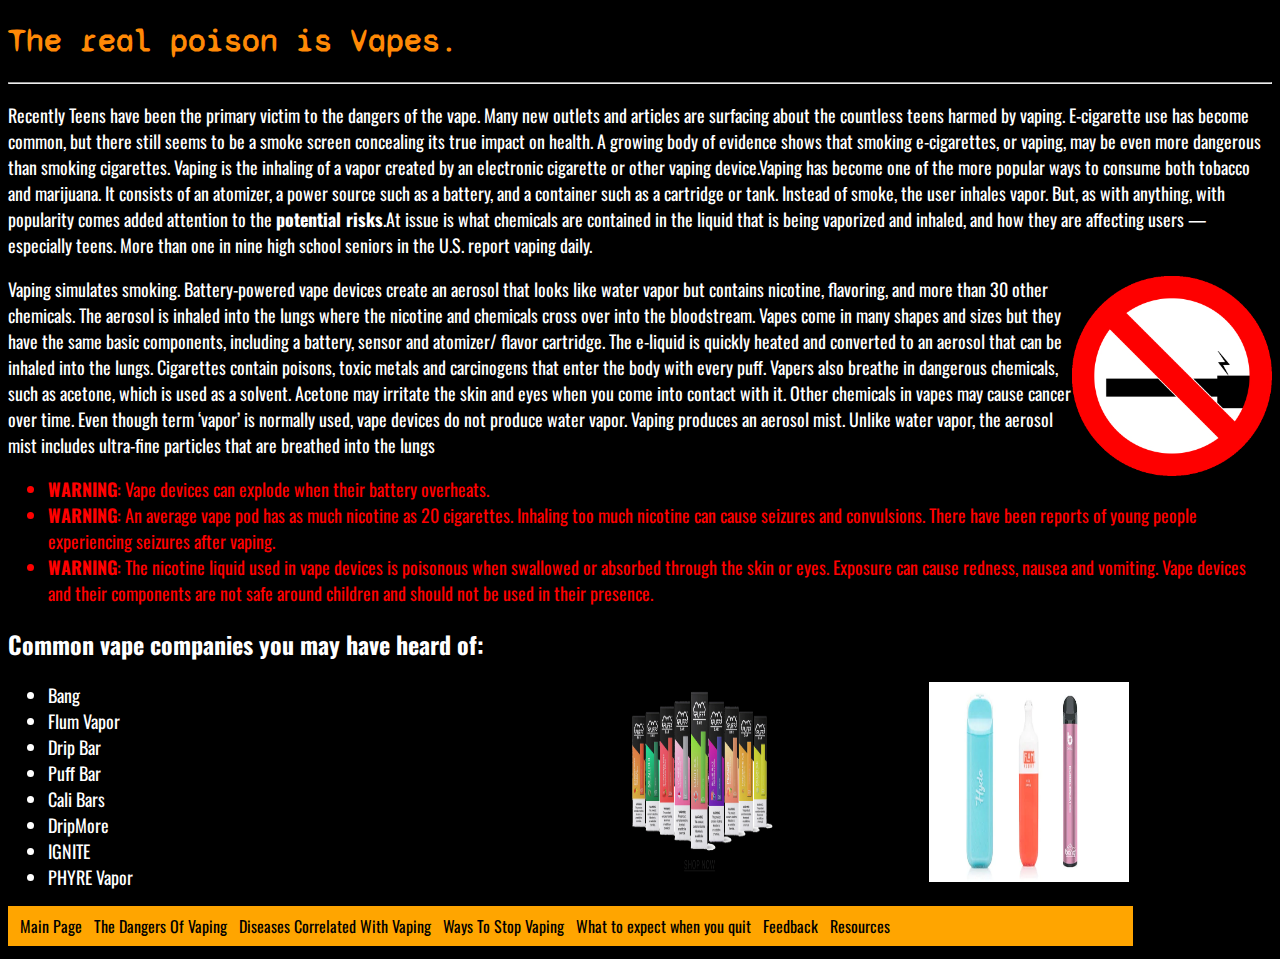
<file: index.html>
<!DOCTYPE html>
<html lang="en">
<head>
    <meta charset="UTF-8">
    <meta http-equiv="X-UA-Compatible" content="IE=edge">
    <meta name="viewport" content="width=device-width, initial-scale=1.0">
    <meta name="Carlos Rodriguez" content="Teens vaping and the risks assiciated with it">
    <meta name="keywords" content="Vape, Health, Addiction, Nicotine, Risks, Poison, Dangers, E cigarette ">
    <meta http-equiv="refresh" content="30">
    <link rel="stylesheet" href="style.css"/>
    <title>Stop Vaping Teens</title>
</head>
<body>
    <h1>The real poison is Vapes.</h1>
    <hr>
    <p> Recently Teens have been the primary victim to the dangers of the vape. Many new outlets and articles are surfacing about the countless teens harmed by vaping. E-cigarette use has become common, but there still seems to be a smoke screen concealing its true impact on health. A growing body of evidence shows that smoking e-cigarettes, or vaping, may be even more dangerous than smoking cigarettes.
     Vaping is the inhaling of a vapor created by an electronic cigarette or other vaping device.Vaping has become one of the more popular ways to consume both tobacco and marijuana. It consists of an atomizer, a power source such as a battery, and a container such as a cartridge or tank. Instead of smoke, the user inhales vapor. But, as with anything, with popularity comes added attention to the <strong>potential risks</strong>.At issue is what chemicals are contained in the liquid that is being vaporized and inhaled, and how they are affecting users — especially teens. More than one in nine high school seniors in the U.S. report vaping daily.

    </p>
    <picture>
        <source media="(min-width:465px)" srcset="Optimized-No_Vaping_.jpg">
        <img id= "noVapes" class="float-right" src="No_Vaping_.jpg"alt= "Say no to vaping"width="200"height="200" >
    
    </picture>
    <p>
        Vaping simulates smoking. Battery-powered vape devices create an aerosol that looks like water vapor but contains nicotine, flavoring, and more than 30 other chemicals. The aerosol is inhaled into the lungs where the nicotine and chemicals cross over into the bloodstream.
        Vapes come in many shapes and sizes but they have the same basic components, including a battery, sensor and atomizer/ flavor cartridge. The e-liquid is quickly heated and converted to an aerosol that can be inhaled into the lungs.
        Cigarettes contain poisons, toxic metals and carcinogens that enter the body with every puff. Vapers also breathe in dangerous chemicals, such as acetone, which is used as a solvent. Acetone may irritate the skin and eyes when you come into contact with it. Other chemicals in vapes may cause cancer over time.
        Even though term ‘vapor’ is normally used, vape devices do not produce water vapor. Vaping produces an aerosol mist. Unlike water vapor, the aerosol mist includes ultra-fine particles that are breathed into the lungs
    </p>
    

    <ul id="Indexlist">
        <li> <b>WARNING</b>: Vape devices can explode when their battery overheats. </li>
            
        <li><b>WARNING</b>: An average vape pod has as much nicotine as 20 cigarettes. Inhaling too much nicotine can cause seizures and convulsions. There have been reports of young people experiencing seizures after vaping.</li>

        <li><b>WARNING</b>: The nicotine liquid used in vape devices is poisonous when swallowed or absorbed through the skin or eyes. Exposure can cause redness, nausea and vomiting. Vape devices and their components are not safe around children and should not be used in their presence.</li>
    </ul>
    
    <h2>Common vape companies you may have heard of: </h2>
    <img id= "vapeBrands" class="float-right" src="Top_Disposable_Vapes.jpg"alt= "Common vapes brands"width="200"height="200" >
    <img id= "PuffBar" class="float-right" src="Puff_bar_.jpg"alt= "Puff Bar"width="200"height="200"  >
    <ul>
        <li>Bang</li>
        <li>Flum Vapor</li>
        <li>Drip Bar</li>
        <li>Puff Bar</li>
        <li>Cali Bars</li>
        <li>DripMore</li>
        <li>IGNITE</li>
        <li>PHYRE Vapor</li>

    </ul>
    
    <iframe frameborder="0" height= "40" width="89%"src="navigation.html"></iframe>

</body>
</html>
</file>
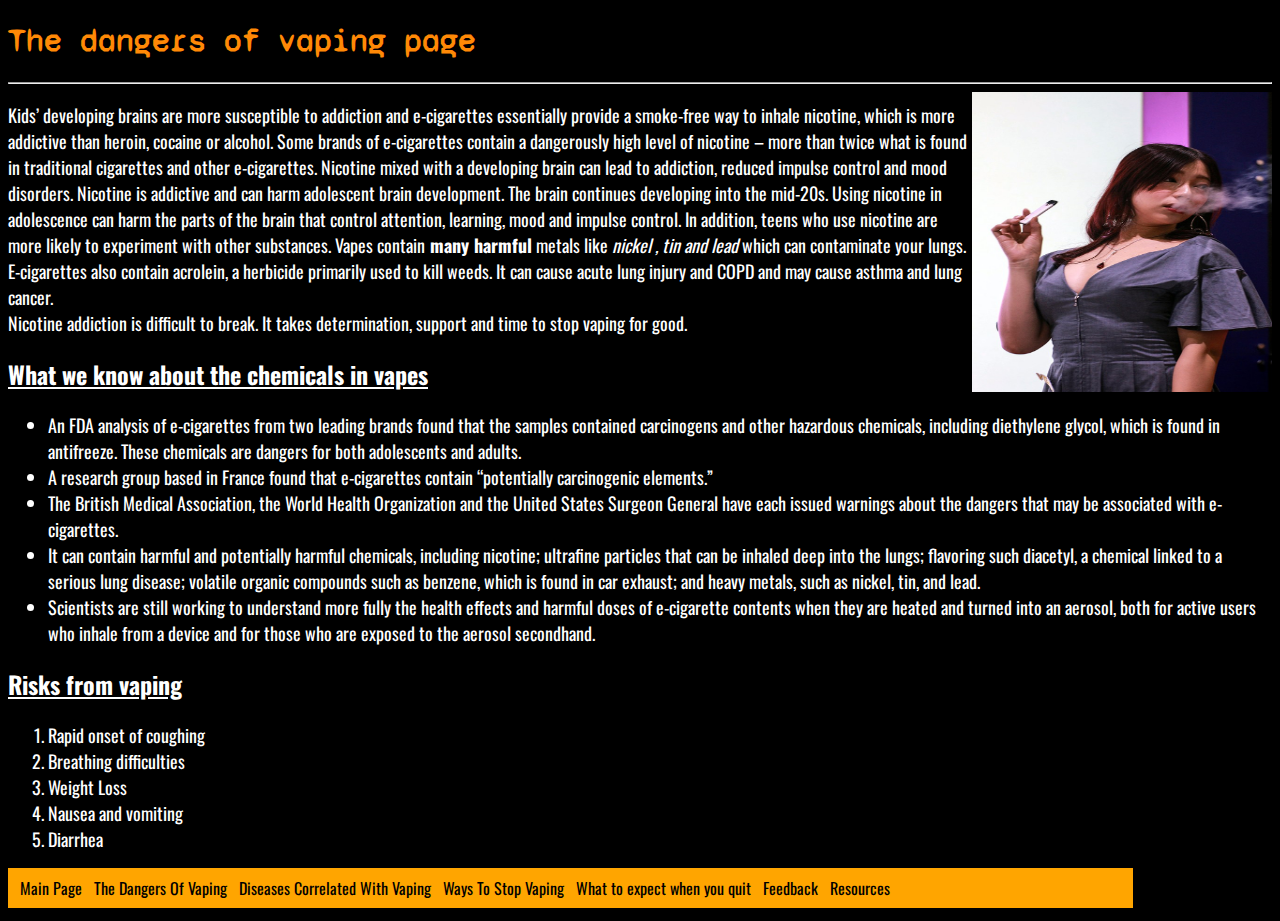
<file: dangers.html>
<!DOCTYPE html>
<html lang="en">
<head>
    <meta charset="UTF-8">
    <meta http-equiv="X-UA-Compatible" content="IE=edge">
    <meta name="viewport" content="width=device-width, initial-scale=1.0">
    <meta name="Carlos Rodriguez" content="Teens vaping and the risks assiciated with it">
    <meta name="keywords" content="Vape, Teens, Mood disorders, Nicotine, Risks, diethylene glycol, Dangers, ">
    <meta http-equiv="refresh" content="30">
    <link rel="stylesheet" href="style.css"/>
    <title>Stop Vaping Teens</title>
</head>
<body>
    <h1>The dangers of vaping page</h1>
    <hr>
    <picture>
        <source media="(min-width:465px)" srcset="teenVaping.jpg">

        <img class="float-right" src="teenVaping.jpg" alt="A young girl vaping"width="300"height="300">
    </picture>
    <p>Kids’ developing brains are more susceptible to addiction and e-cigarettes essentially provide a smoke-free way to inhale nicotine, which is more addictive than heroin, cocaine or alcohol. Some brands of e-cigarettes contain a dangerously high level of nicotine – more than twice what is found in traditional cigarettes and other e-cigarettes. Nicotine mixed with a developing brain can lead to addiction, reduced impulse control and mood disorders. 
        Nicotine is addictive and can harm adolescent brain development. The brain continues developing into the mid-20s. Using nicotine in adolescence can harm the parts of the brain that control  attention, learning, mood and impulse control. In addition, teens who use nicotine are more likely to experiment with other substances.  Vapes contain<strong> many harmful</strong> metals like <i>nickel , tin and lead</i> which can contaminate your lungs.<br>E-cigarettes also contain acrolein, a herbicide primarily used to kill weeds. It can cause acute lung injury and COPD and may cause asthma and lung cancer.<br>
       
        Nicotine addiction is difficult to break. It takes determination, support and time to stop vaping for good. 
    </p>
    <h2><u>What we know about the chemicals in vapes</u></h2>
    <ul>
        <li>An FDA analysis of e-cigarettes from two leading brands found that the samples contained carcinogens and other hazardous chemicals, including diethylene glycol, which is found in antifreeze. These chemicals are dangers for both adolescents and adults.</li>
        <li>A research group based in France found that e-cigarettes contain “potentially carcinogenic elements.”</li>
        <li>The British Medical Association, the World Health Organization and the United States Surgeon General have each issued warnings about the dangers that may be associated with e-cigarettes.</li>
        <li>It can contain harmful and potentially harmful chemicals, including nicotine; ultrafine particles that can be inhaled deep into the lungs; flavoring such diacetyl, a chemical linked to a serious lung disease; volatile organic compounds such as benzene, which is found in car exhaust; and heavy metals, such as nickel, tin, and lead. </li>
        <li>Scientists are still working to understand more fully the health effects and harmful doses of e-cigarette contents when they are heated and turned into an aerosol, both for active users who inhale from a device and for those who are exposed to the aerosol secondhand.</li>
  

    </ul>
   
    <h2><u>Risks from vaping</u></h2>
    <ol>
        <li>Rapid onset of coughing</li>
        <li>Breathing difficulties</li>
        <li>Weight Loss</li>
        <li>Nausea and vomiting</li>
        <li>Diarrhea</li>
    </ol>
    <iframe frameborder="0" height= "40" src="navigation.html" width="89%"></iframe>
</body>
</html>
</file>
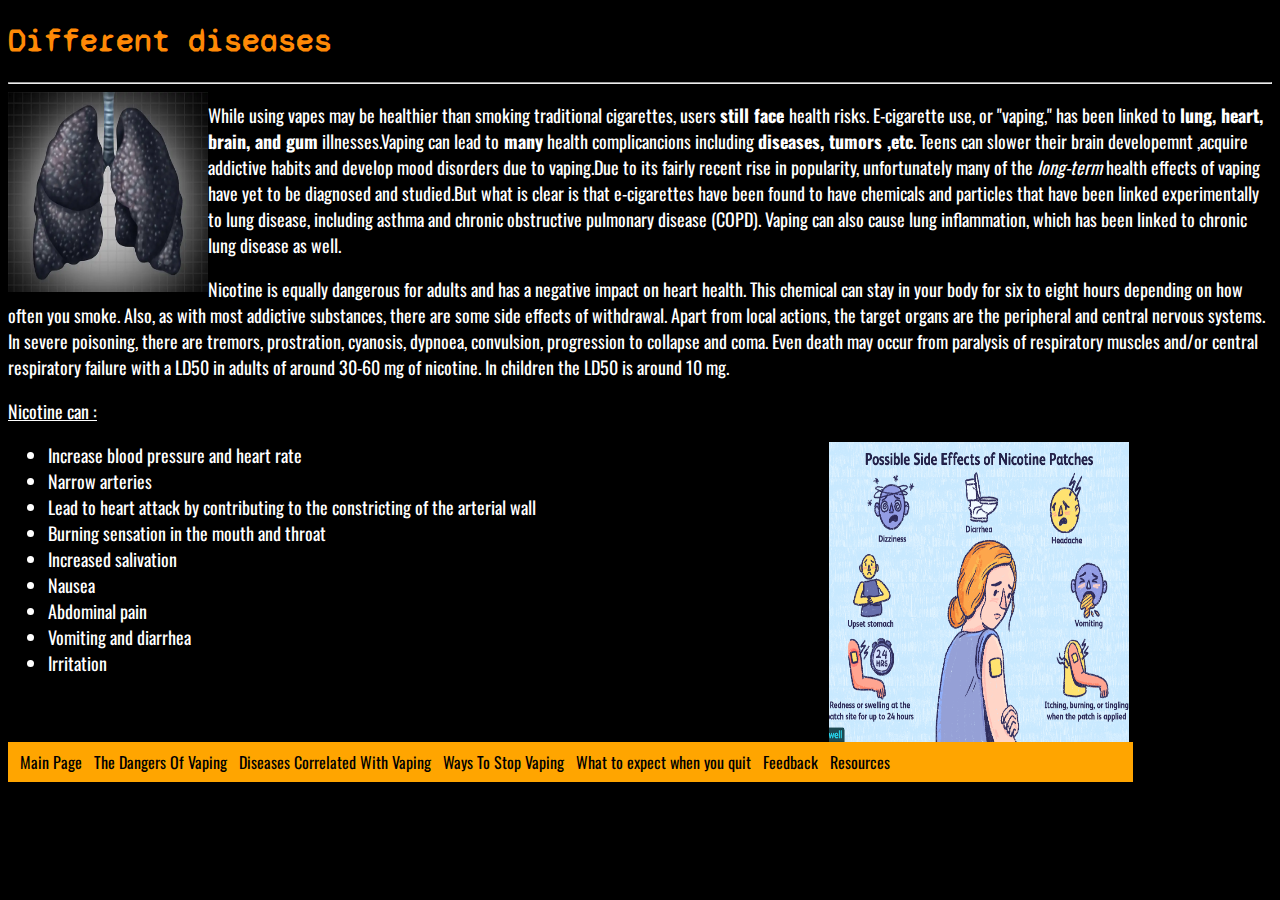
<file: dangers2.html>
<!DOCTYPE html>
<html lang="en">
<head>
    <meta charset="UTF-8">
    <meta http-equiv="X-UA-Compatible" content="IE=edge">
    <meta name="viewport" content="width=device-width, initial-scale=1.0">
    <meta name="Carlos Rodriguez" content="Teens vaping and the risks assiciated with it">
    <meta name="keywords" content="Health Risks, Teens, Impact, Nicotine, Heart Health, Stress, Dangers, Illnesses ">
    <meta http-equiv="refresh" content="30">
    <link rel="stylesheet" href="style.css"/>
    <title>Stop Vaping Teens</title>

</head>
<body>
    <h1>Different diseases </h1>
    <hr>
    <img id= "blackLungs" class="float-left" src="blackLungs.jpg"alt= "Black Lungs due to smoking"width="200"height="200" >
    <p> While using vapes may be healthier than smoking traditional cigarettes, users <b>still face </b>health risks. E-cigarette use, or "vaping," has been linked to <b>lung, heart, brain, and gum</b> illnesses.Vaping can lead to<b> many</b> health complicancions including <strong>diseases, tumors ,etc</strong>. Teens can slower their brain developemnt ,acquire addictive habits and develop mood disorders due to vaping.Due to its fairly recent rise in popularity, unfortunately many of the <em>long-term </em>health effects of vaping have yet to be diagnosed and studied.But what is clear is that e-cigarettes have been found to have chemicals and particles that have been linked experimentally to lung disease, including asthma and chronic obstructive pulmonary disease (COPD). Vaping can also cause lung inflammation, which has been linked to chronic lung disease as well.</p>
    <p> Nicotine is equally dangerous for adults and has a negative impact on heart health. This chemical can stay in your body for six to eight hours depending on how often you smoke. Also, as with most addictive substances, there are some side effects of withdrawal. Apart from local actions, the target organs are the peripheral and central nervous systems. In severe poisoning, there are tremors, prostration, cyanosis, dypnoea, convulsion, progression to collapse and coma. Even death may occur from paralysis of respiratory muscles and/or central respiratory failure with a LD50 in adults of around 30-60 mg of nicotine. In children the LD50 is around 10 mg.</p>
    <p><u> Nicotine can : </u></p>
    <img id= "nicotineAddiction" class="float-right" src="the-nicotine-patch.jpg"alt= "Nictone withdrawal symtonms "width="300"height="300" >
    <ul>
        <li>Increase blood pressure and heart rate</li>
        <li>Narrow arteries </li>
        <li>Lead to heart attack by contributing to the constricting of the arterial wall</li>
        <li>Burning sensation in the mouth and throat</li>
        <li>Increased salivation</li>
        <li>Nausea</li>
        <li>Abdominal pain</li>
        <li>Vomiting and diarrhea</li>
        <li>Irritation</li>
    </ul>
    <iframe frameborder="0" height= "40" width="89%"src="navigation.html"></iframe>
    
</body>
</html>
</file>
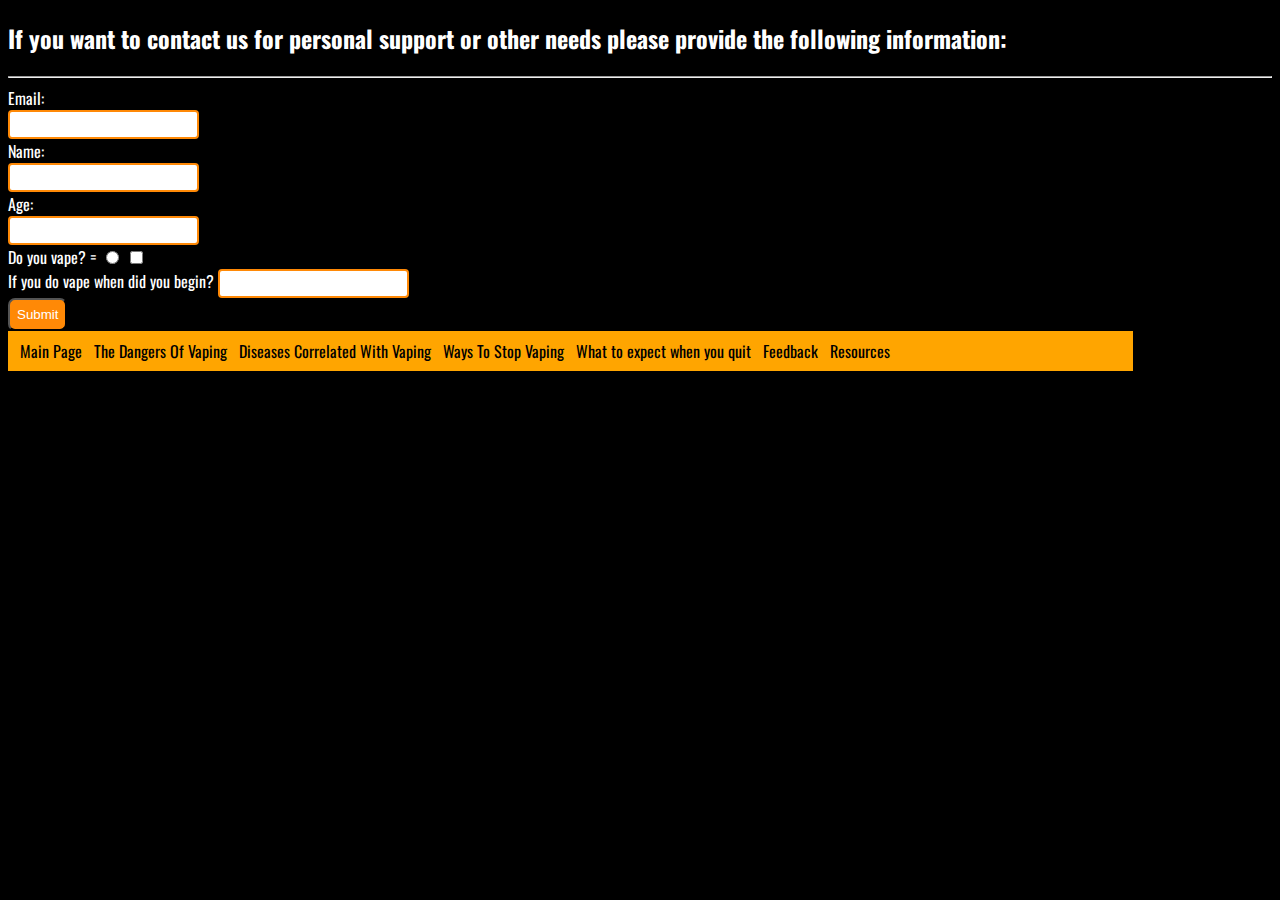
<file: feedback.html>
<!DOCTYPE html>
<html lang="en">
<head>
    <meta charset="UTF-8">
    <meta http-equiv="X-UA-Compatible" content="IE=edge">
    <meta name="viewport" content="width=device-width, initial-scale=1.0">
    <meta name="Carlos Rodriguez" content="Teens vaping and the risks assiciated with it">
    <meta name="keywords" content="Vape, Teens, Addiction, Nicotine, Risks, Stress, Dangers, ">
    <meta http-equiv="refresh" content="30">
    <link rel="stylesheet" href="style.css"/>
    <title>Stop Vaping Teens</title>

</head>
<body>
    <h2>If you  want to contact us for personal support or other needs please provide  the following information: </h2>
    <hr>
    <form action="https://us-central1-steam-center-app-dev.cloudfunctions.net/formToEmail"
    method="post">
        <label for="Email">Email:</label><br>
        <input type="text" id="Email" name="Email"><br>
        <label for="name">Name:</label><br>
        <input type="text" id="name" name="name"><br>
        <label for="Age">Age: </label><br>
        <input type="text" id="Age" name="Age"><br>
        <label for="VapeYes">Do you vape? </label>=
        <input type="radio" id="VapeYes" name="VapeYes"> <input type="checkbox" id="VapeNo" name="VapeNo"><br>
        <label for="Time">If you do vape when did you begin?</label>
        <input type="text" id="Time" name="Time"><br>
        <input type="submit" >
        <input name="send-to" value="crodriguez@brooklynsteamcenter.org" hidden>
      </form>
      <iframe frameborder="0" height= "40" width="89%" src="navigation.html"></iframe>
</body>
</html>
</file>
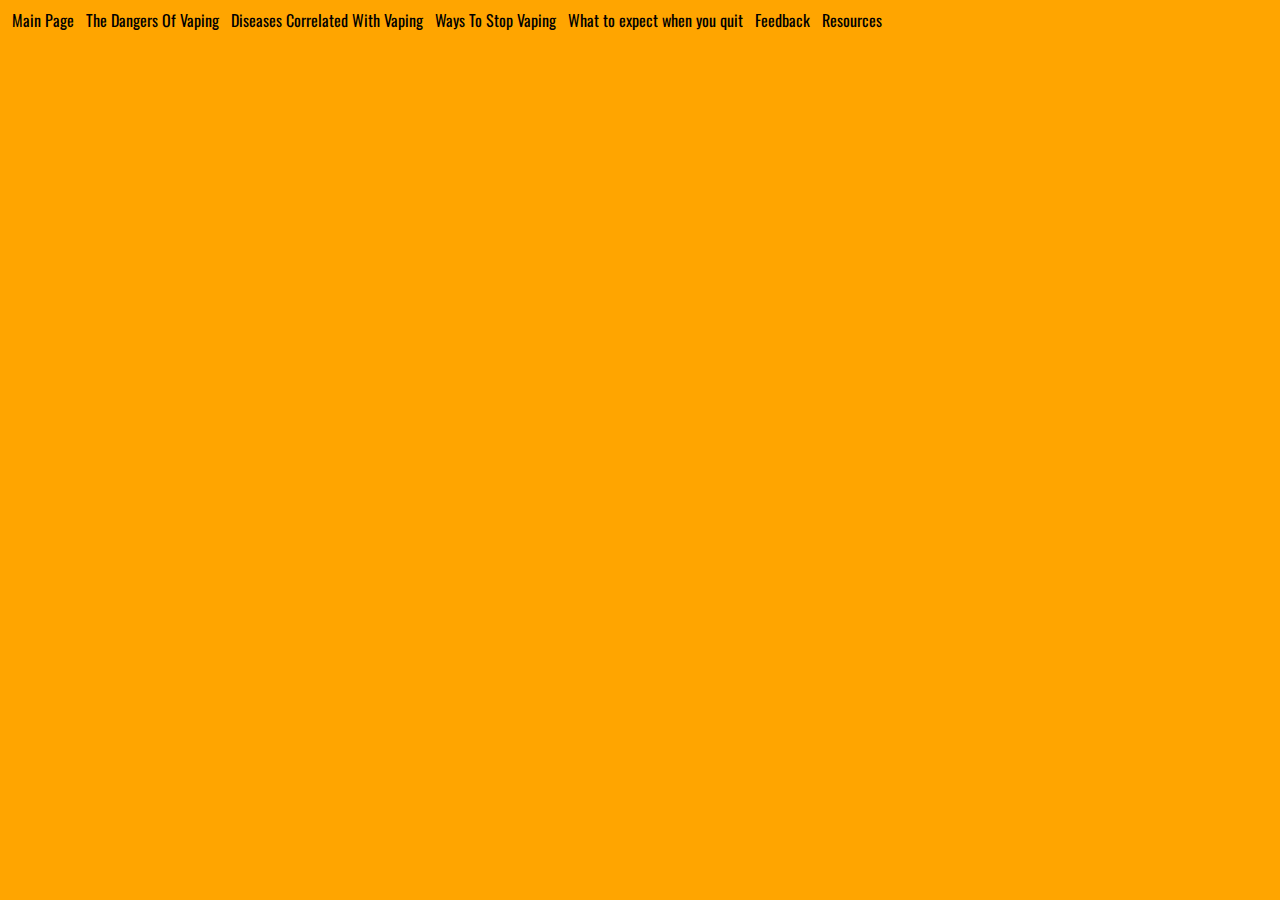
<file: navigation.html>
<!DOCTYPE html>
<html lang="en">
<head>
    <meta charset="UTF-8">
    <meta http-equiv="X-UA-Compatible" content="IE=edge">
    <meta name="viewport" content="width=device-width, initial-scale=1.0">
    <link rel="stylesheet" href="style.css"/>
    <title>Document</title>
    <style>
        body{
            background-color:orange;

        }
        a{
            padding: 4px;
            color: #000;
            text-decoration: none;
        }
        a:visited{ color:red

        }
        a:hover{
            text-decoration: underline;
            color:whitesmoke
        }
    </style>
</head>
<body>
    <a href="index.html" target="_parent">Main Page</a>
    <a href="dangers.html" target="_parent" >The Dangers Of Vaping</a>
    <a href="dangers2.html" target="_parent" >Diseases Correlated With Vaping</a>
    <a href="stop.html" target="_parent" >Ways To Stop Vaping</a>
    <a href="stop2.html" target="_parent" >What to expect when you quit </a>
    <a href="feedback.html"  target="_parent">Feedback</a>
    <a href="resources.html" target="_parent">Resources</a>
</body>
</html>
</file>
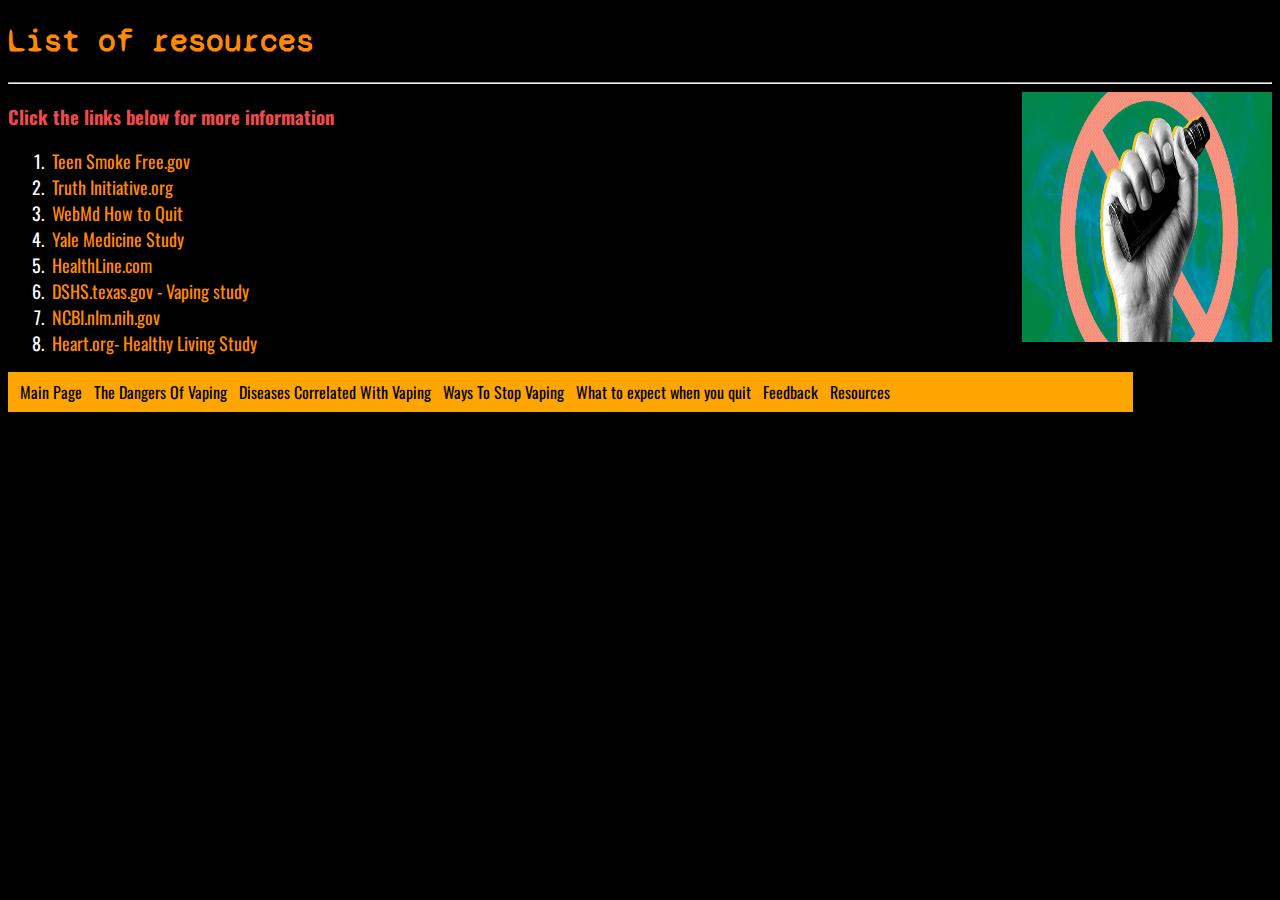
<file: resources.html>
<!DOCTYPE html>
<html lang="en">
<head>
    <meta charset="UTF-8">
    <meta http-equiv="X-UA-Compatible" content="IE=edge">
    <meta name="viewport" content="width=device-width, initial-scale=1.0">
    <link rel="stylesheet" href="style.css"/>
    <title>Document</title>
</head>
<body>
    <h1>List of resources</h1>
    <hr>
    <img id= "quitVaping" class="float-right" src="quitVaping.jpg"alt= "Quit Vaping "width="250"height="250" >
    <h3>Click the links below for more information</h3>
    
    <ol>
        <li><a href="https://teen.smokefree.gov/quit-vaping/how-to-quit-vaping" target="_parent" >Teen Smoke Free.gov </a> </li>
        <li><a href="https://truthinitiative.org/thisisquitting" target="_parent">Truth Initiative.org </a></li>
        <li><a href="https://www.webmd.com/smoking-cessation/features/how-to-quit-vaping" target="_parent">WebMd How to Quit</a></li>
        <li><a href=" https://www.yalemedicine.org/news/yale-vaping-cessation-program" targert="_parent">Yale Medicine Study</a></li>
        <li><a href="https://www.healthline.com/health/how-to-quit-vaping" target="_parent"> HealthLine.com</a></li>
        <li><a href="https://www.dshs.texas.gov/Vaping/WhatisVaping/" target="_parent">DSHS.texas.gov - Vaping study</a></li>
        <li><a hred="https://www.ncbi.nlm.nih.gov/pmc/articles/PMC4363846/" target="_parent">NCBI.nlm.nih.gov</a></li>
        <li><a href="https://www.heart.org/en/healthy-living/healthy-lifestyle/quit-smoking-tobacco/how-smoking-and-nicotine-damage-your-body#:~:text=Nicotine%20is%20a%20dangerous%20and,lead%20to%20a%20heart%20attack."target="_parent">Heart.org- Healthy Living Study</a></li>


    </ol>

    <iframe frameborder="0" height= "40" width="89%" src="navigation.html"></iframe>
</body>
</html>
</file>
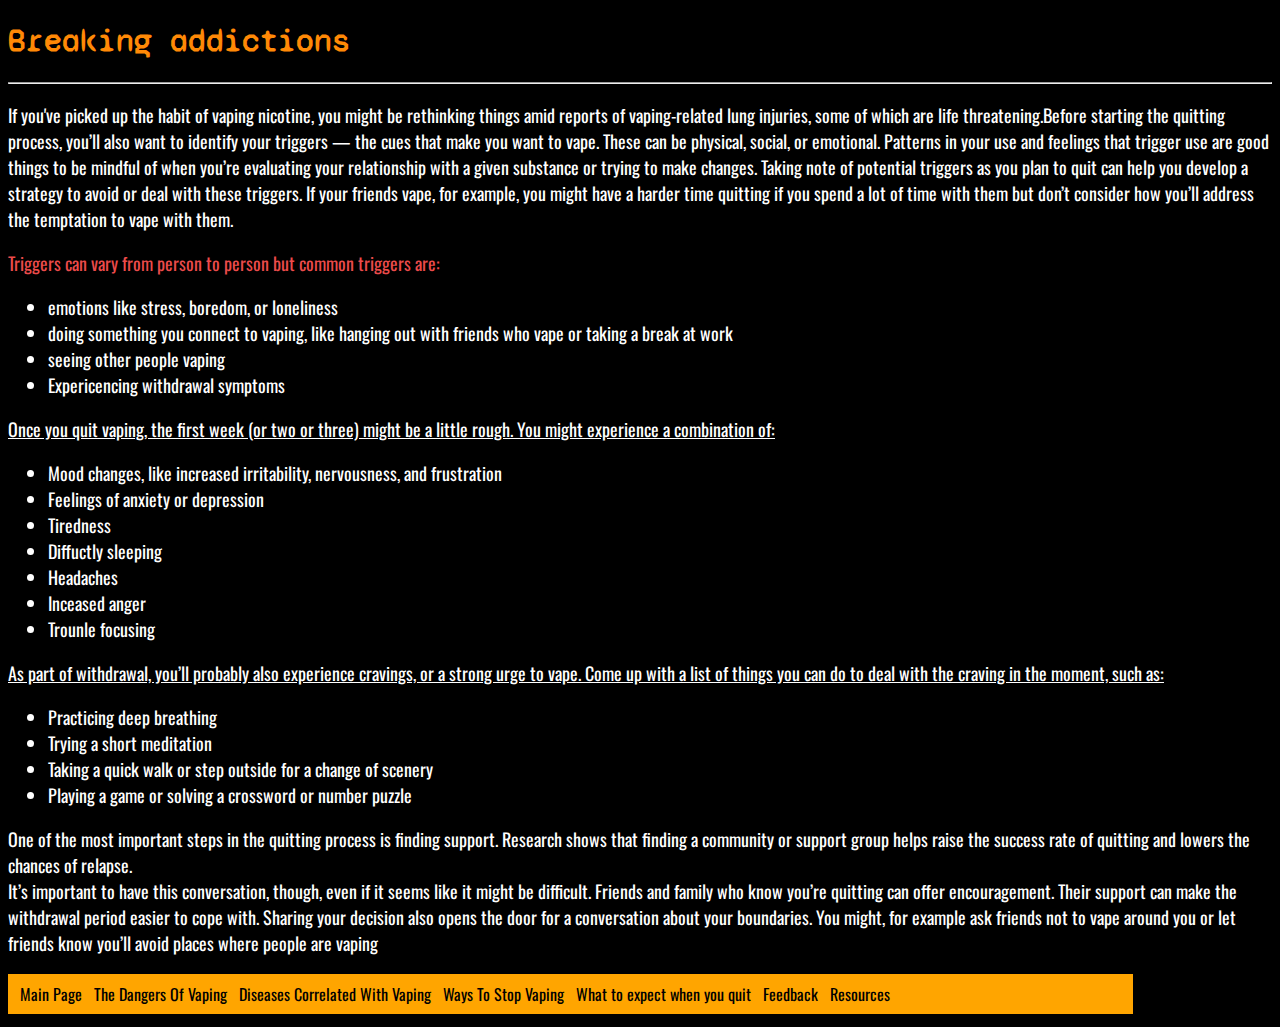
<file: stop.html>
<!DOCTYPE html>
<html lang="en">
<head>
    <meta charset="UTF-8">
    <meta http-equiv="X-UA-Compatible" content="IE=edge">
    <meta name="viewport" content="width=device-width, initial-scale=1.0">
    <meta name="Carlos Rodriguez" content="Teens vaping and the risks assiciated with it">
    <meta name="keywords" content="Vape, Teens, Addiction, Nicotine, Risks, Stress, Dangers, ">
    <meta http-equiv="refresh" content="30">
    <link rel="stylesheet" href="style.css"/>
    <title>Stop Vaping Teen</title>
</head>
<body>
    <h1>Breaking addictions</h1>
    <hr>
    <p>If you've picked up the habit of vaping nicotine, you might be rethinking things amid reports of vaping-related lung injuries, some of which are life threatening.Before starting the quitting process, you’ll also want to identify your triggers — the cues that make you want to vape. These can be physical, social, or emotional.
        Patterns in your use and feelings that trigger use are good things to be mindful of when you’re evaluating your relationship with a given substance or trying to make changes.
        Taking note of potential triggers as you plan to quit can help you develop a strategy to avoid or deal with these triggers.
        If your friends vape, for example, you might have a harder time quitting if you spend a lot of time with them but don’t consider how you’ll address the temptation to vape with them.
    </p>
    
    <p id="Triggers">Triggers can vary from person to person but common triggers are:</p>
    <ul>
        <li >emotions like stress, boredom, or loneliness</li>
        <li>doing something you connect to vaping, like hanging out with friends who vape or taking a break at work</li>
        <li>seeing other people vaping</li>
        <li>Expericencing withdrawal symptoms</li>
    </ul>
    <p><u>Once you quit vaping, the first week (or two or three) might be a little rough.

        You might experience a combination of:</u></p>
    <ul>
        <li>Mood changes, like increased irritability, nervousness, and frustration</li>
        <li>Feelings of anxiety or depression</li>
        <li>Tiredness</li>
        <li>Diffuctly sleeping</li>
        <li>Headaches</li>
        <li>Inceased anger</li>
        <li>Trounle focusing</li>
    </ul>
    <p><u>As part of withdrawal, you’ll probably also experience cravings, or a strong urge to vape.
     Come up with a list of things you can do to deal with the craving in the moment, such as:</u></p>
    <ul>
        <li>Practicing deep breathing</li>
        <li>Trying a short meditation</li>
        <li>Taking a quick walk or step outside for a change of scenery</li>
        <li>Playing a game or solving a crossword or number puzzle</li>
    </ul>
    <p>One of the most important steps in the quitting process is finding support. Research shows that finding a community or support group helps raise the success rate of quitting and lowers the chances of relapse. <br>It’s important to have this conversation, though, even if it seems like it might be difficult.
        Friends and family who know you’re quitting can offer encouragement. Their support can make the withdrawal period easier to cope with.
        Sharing your decision also opens the door for a conversation about your boundaries. You might, for example ask friends not to vape around you or let friends know you’ll avoid places where people are vaping</p>
    


    <iframe frameborder="0" height= "40" width="89%" src="navigation.html"></iframe>
</body>
</html>
</file>
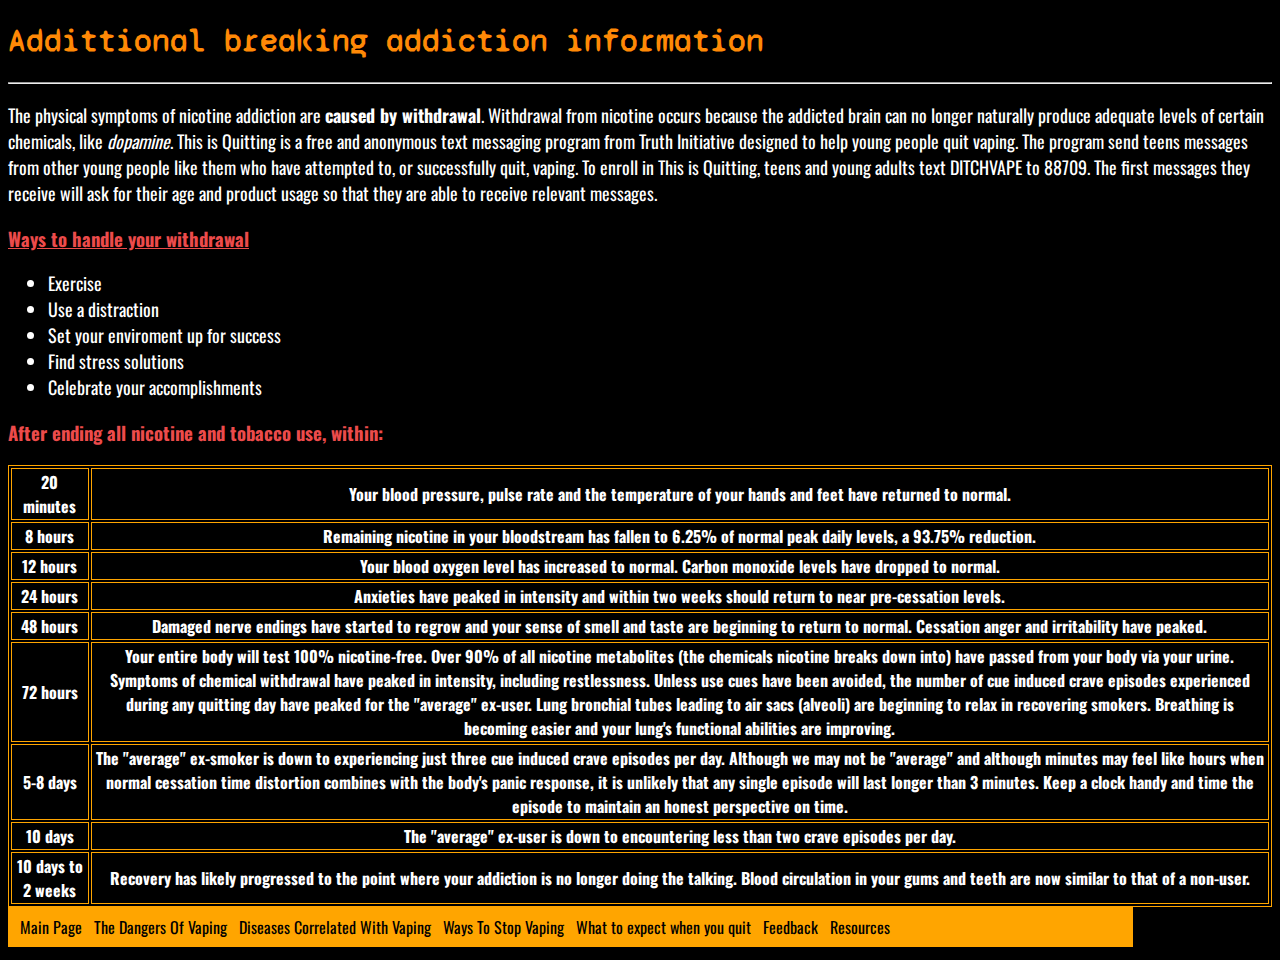
<file: stop2.html>
<!DOCTYPE html>
<html lang="en">
<head>
    <meta charset="UTF-8">
    <meta http-equiv="X-UA-Compatible" content="IE=edge">
    <meta name="viewport" content="width=device-width, initial-scale=1.0">
    <meta name="Carlos Rodriguez" content="Teens vaping and the risks assiciated with it">
    <meta name="keywords" content="Vape, Withdrawal, Truth Initiative, Nicotine, Dopamine, Stress, Quitting, ">
    <meta http-equiv="refresh" content="30">
    <link rel="stylesheet" href="style.css"/>
    <title>Stop Vaping Teen</title>
</head>

<body>
    <h1>Addittional breaking addiction information</h1>
    <hr>
    
    <p>The physical symptoms of nicotine addiction are <b>caused by withdrawal</b>. Withdrawal from nicotine occurs because the addicted brain can no longer naturally produce adequate levels of certain chemicals, like <i>dopamine</i>. This is Quitting is a free and anonymous text messaging program from Truth Initiative designed to help young people quit vaping. The program send teens messages from other young people like them who have attempted to, or successfully quit, vaping. To enroll in This is Quitting, teens and young adults text DITCHVAPE to 88709. The first messages they receive will ask for their age and product usage so that they are able to receive relevant messages.</p>
    <h3><u>Ways to handle your withdrawal</u></h3>
    <ul>
        <li>Exercise</li>
        <li>Use a distraction</li>
        <li>Set your enviroment up for success </li>
        <li>Find stress solutions </li>
        <li>Celebrate your accomplishments</li>
    </ul>
    
    <h3>After ending all nicotine and tobacco use, within: </h3>
    <table>
        <tr>
            <th>20 minutes</th>
            <th>Your blood pressure, pulse rate and the temperature of your hands and feet have returned to normal.</th>
        </tr>
        <tr>
            <th>8 hours</th>
            <th>Remaining nicotine in your bloodstream has fallen to 6.25% of normal peak daily levels, a 93.75% reduction.</th>
        </tr>
        <tr>
            <th>12 hours</th>
            <th>Your blood oxygen level has increased to normal. Carbon monoxide levels have dropped to normal.</th>
        </tr>
        <tr>
            <th>24 hours</th>
            <th>Anxieties have peaked in intensity and within two weeks should return to near pre-cessation levels.</th>
        </tr>
        <tr>
            <th>48 hours</th>
            <th>Damaged nerve endings have started to regrow and your sense of smell and taste are beginning to return to normal. Cessation anger and irritability have peaked.</th>
        </tr>
        <tr>
            <th>72 hours</th>
            <th>Your entire body will test 100% nicotine-free. Over 90% of all nicotine metabolites (the chemicals nicotine breaks down into) have passed from your body via your urine.  Symptoms of chemical withdrawal have peaked in intensity, including restlessness. Unless use cues have been avoided, the number of cue induced crave episodes experienced during any quitting day have peaked for the "average" ex-user. Lung bronchial tubes leading to air sacs (alveoli) are beginning to relax in recovering smokers. Breathing is becoming easier and your lung's functional abilities are improving.</th>

        </tr>
        <tr>
            <th>5-8 days</th>
            <th>The "average" ex-smoker is down to experiencing just three cue induced crave episodes per day. Although we may not be "average" and although minutes may feel like hours when normal cessation time distortion combines with the body's panic response, it is unlikely that any single episode will last longer than 3 minutes. Keep a clock handy and time the episode to maintain an honest perspective on time.</th>
        </tr>
        <tr>
            <th>10 days</th>
            <th>The "average" ex-user is down to encountering less than two crave episodes per day.</th>

        </tr>
        <tr>
            <th>10 days to 2 weeks </th>
            <th>Recovery has likely progressed to the point where your addiction is no longer doing the talking. Blood circulation in your gums and teeth are now similar to that of a non-user.</th>
        </tr>
        
    </table>
    <iframe frameborder="0" height= "40" width="89%" src="navigation.html"></iframe>
</body>
</html>
</file>
<file: style.css>
@import url('https://fonts.googleapis.com/css2?family=Oswald:wght@200&family=Syne+Mono&display=swap');

body {
    font-family: 'Oswald', sans-serif;  
    background-color: black;
    color: white;
}
h1{
    font-family: 'Syne Mono', monospace;
    font-weight: bolder;
    color:#ff8906
}
table, th, td {
    border: 1px solid orange;
  }
input[type=submit] {
    background-color: #ff8906;
    padding:  7px;
    border-radius: 7px;
    opacity: 1;
    color:white;
}
input[type=submit]:hover{
    background-color: (255, 153, 0, 0.658);
    box-shadow: 0 12px 16px 0 white, 0 17px 50px 0 rgba(0,0,0,0.19);
    
}
input[type=text] {
    border: 2px solid #ff8906;
    border-radius: 4px;
    padding:5px;

}
.float-right{
    float: right;
}
.float-left{
    float: left;
}
h3{
    color:rgb(236, 75, 75); 
    font-weight: bolder;
}
#Triggers{
    color:rgb(236, 75, 75); 
    
}
@media screen and (max-width:480px){ 
    .float-right{
        float:none;
    }
    p{
        font-size:medium    
    }
    iframe{
        height:60px;
    }
    #noVapes{
        height:100;
        width:100;
    }
}
#Indexlist{
    color:red; 

    
}
a{
    padding: 4px;
    color: #ff8906;
    text-decoration: none;}
a:hover{
    color:white;
    text-decoration: solid;
}
p{
    font-size: large;
}
li{
    font-size: large;
}
#PuffBar{
    margin-right: 130px;

}
#vapeBrands{
    margin-right: 143px;
}
#nicotineAddiction{
    margin-right: 143px;
}
</file>
